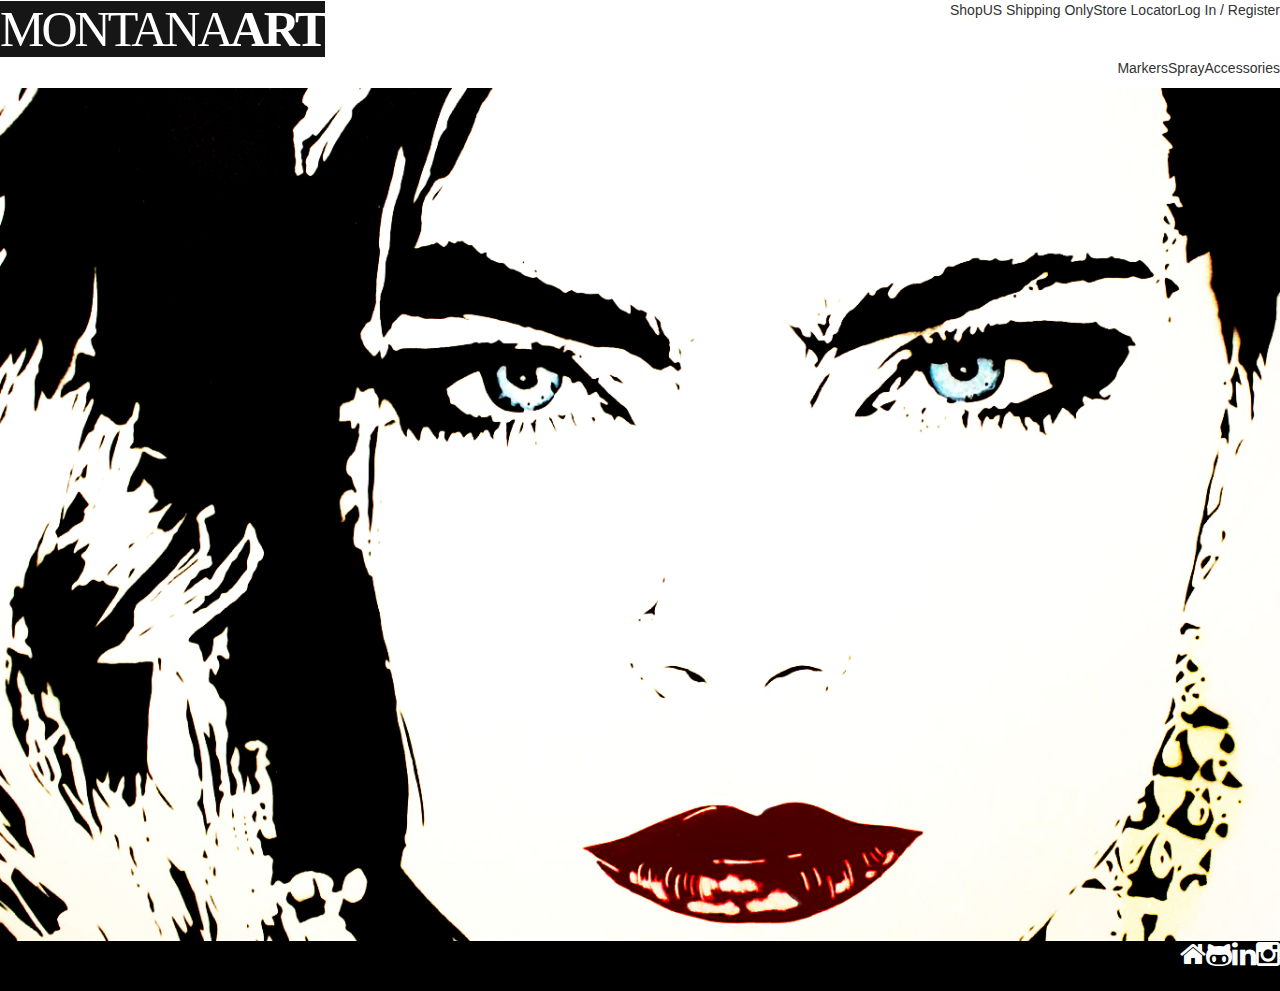
<file: index.html>
<!DOCTYPE html>
<html>

<head>
	<title>MONTANA</title>
	<link rel="stylesheet" type="text/css" href="css/bootstrap.min.css">
	<link rel="stylesheet" type="text/css" href="css/font-awesome.min.css">
	<link rel="stylesheet" type="text/css" href="css/style.css">
	<link href='https://fonts.googleapis.com/css?family=Montserrat:400,700' rel='stylesheet' type='text/css'>
</head>

<body>
	<div class="container-fluid">
		<!-- NAV BAR -->
		<nav>
			<div class="row navbar">
				<!-- NAV BAR Background DIVS -->
				<div class="col-md-12 navbg">
					<div class="lightgray"></div>
					<div class="darkgray"></div>
				</div>
			</div>
			<!-- END Background DIVS -->
			<h1 class="logo">MONTANA<strong>ART</strong></h1>
			<ul class="micro-menu">
				<li>Shop</li>
				<li>US Shipping Only</li>
				<li>Store Locator</li>
				<li>Log In / Register</li>
			</ul>
			<br />
			<ul class="macro-menu">
				<li>Markers</li>
				<li>Spray</li>
				<li>Accessories</li>
			</ul>
		</nav>
		<!-- END NAV BAR -->
		<!-- MAIN -->
		<main>
			<img src="images/bambifp.jpg">
		</main>
		<!-- END MAIN -->
		<!-- GALLERY -->
		<div class="gallery">

		</div>
		<!-- END GALLERY -->
		<!-- FOOTER -->
		<footer>
			<ul class="social-menu">
				<li>
					<i class="fa fa-home fa-2x fa-inverse"></i>
				</li>
				<li>
					<i class="fa fa-2x fa-github-alt fa-inverse"></i>
				</li>
				<li>
					<i class="fa fa-2x fa-linkedin fa-inverse"></i>
				</li>
				<li>
					<i class="fa fa-2x fa-instagram fa-inverse"></i>
				</li>
			</ul>
		</footer>
		<!-- END FOOTER -->
	</div>
	<!-- JS Libraries -->

	<!-- JS Scripts -->
</body>

</html>
</file>
<file: css/style.css>
/* Montana Art Landing Page Style Sheet
	Coded by Alice Maldonado
	December 2015 */

/* Global Styles */

.container-fluid {
	margin: 0;
	padding: 0;
}

.row {
	width: 100%;
}

h1 {
	font-family: ArialMT;
	font-size: 50px;
	color: #FFFFFF;
	line-height: 58px;
	letter-spacing: -3px;
	background-color: #171616;
	display: inline;
}
strong {

}

ul {
	padding: 0;
}

/* Nav Bar Elements */

.navbar {
	position: absolute;
}
ul.micro-menu {
	list-style-type: none;
	float: right;
	margin: 0;
}
ul.micro-menu li {
	float: left;
}
ul.macro-menu {
	list-style-type: none;
	float: right;
}
ul.macro-menu li {
	float: left;
}

.navbg {
	position: absolute;
}
/* Main: Call to Action Elements */

main img {
	width: 100%
}

/* Gallery Elements */
.gallery {

}

/* Footer Elements */

footer {
	background: #000;
	height: 50px;
}

ul.social-menu {
	list-style-type: none;
	float: right;
}

ul.social-menu li {
	float: left;
}
</file>
